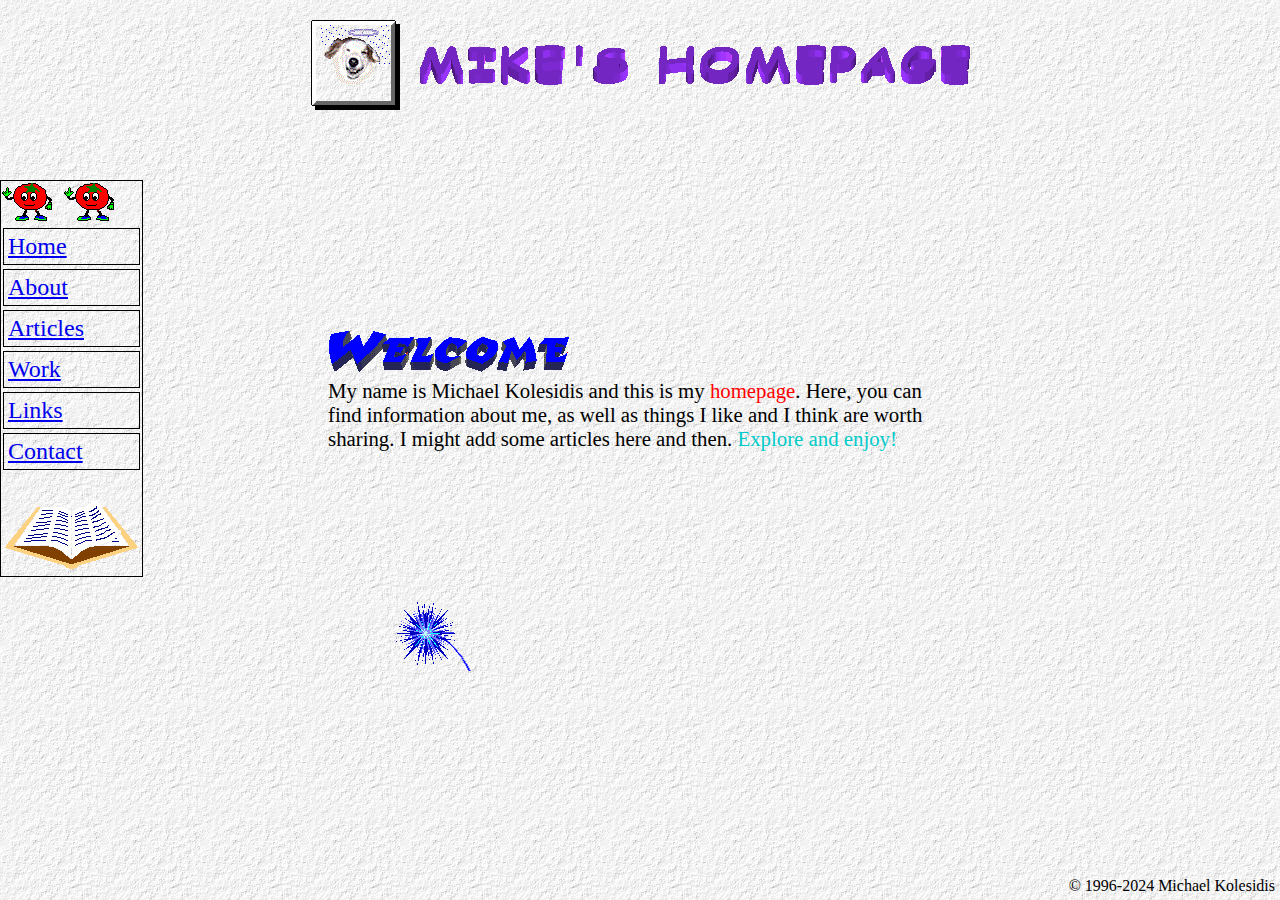
<file: index.html>
<!DOCTYPE html>
<html lang="en">
  <head>
    <meta charset="UTF-8" />
    <meta name="viewport" content="width=device-width, initial-scale=1.0" />
    <title>Mike's Homepage</title>
    <link rel="stylesheet" href="./style.css" />
    <link rel="shortcut icon" href="./images/dog.gif" type="image/x-icon" />
  </head>
  <body>
    <header>
      <img id="dog" src="./images/dog.gif" alt="" srcset="" />
      <img id="title" src="./images/mikes.gif" alt="" srcset="" />
    </header>
    <nav>
      <div>
        <img src="./images/tomato.gif" alt="" srcset="" />
        <img src="./images/tomato.gif" alt="" srcset="" />
      </div>
      <a class="nav-link" href="./index.html">Home</a>
      <a class="nav-link" href="./about.html">About</a>
      <a class="nav-link" href="./articles.html">Articles</a>
      <a class="nav-link" href="./work.html">Work</a>
      <a class="nav-link" href="./links.html">Links</a>
      <a class="nav-link" href="./contact.html">Contact</a>
      <img src="./images/book.gif" alt="" srcset="" />
    </nav>
    <main>
      <img src="./images/welcome.gif" alt="" srcset="" />
      <p class="paragraph">
        My name is Michael Kolesidis and this is my
        <span style="color: red">homepage</span>. Here, you can find information
        about me, as well as things I like and I think are worth sharing. I
        might add some articles here and then.
        <span style="color: rgb(0, 203, 203)">Explore and enjoy!</span>
      </p>
      <img src="./images/fireworks.gif" alt="" srcset="" />
    </main>
    <footer>
      <p>© 1996-2024 Michael Kolesidis</p>
    </footer>
  </body>
</html>
</file>
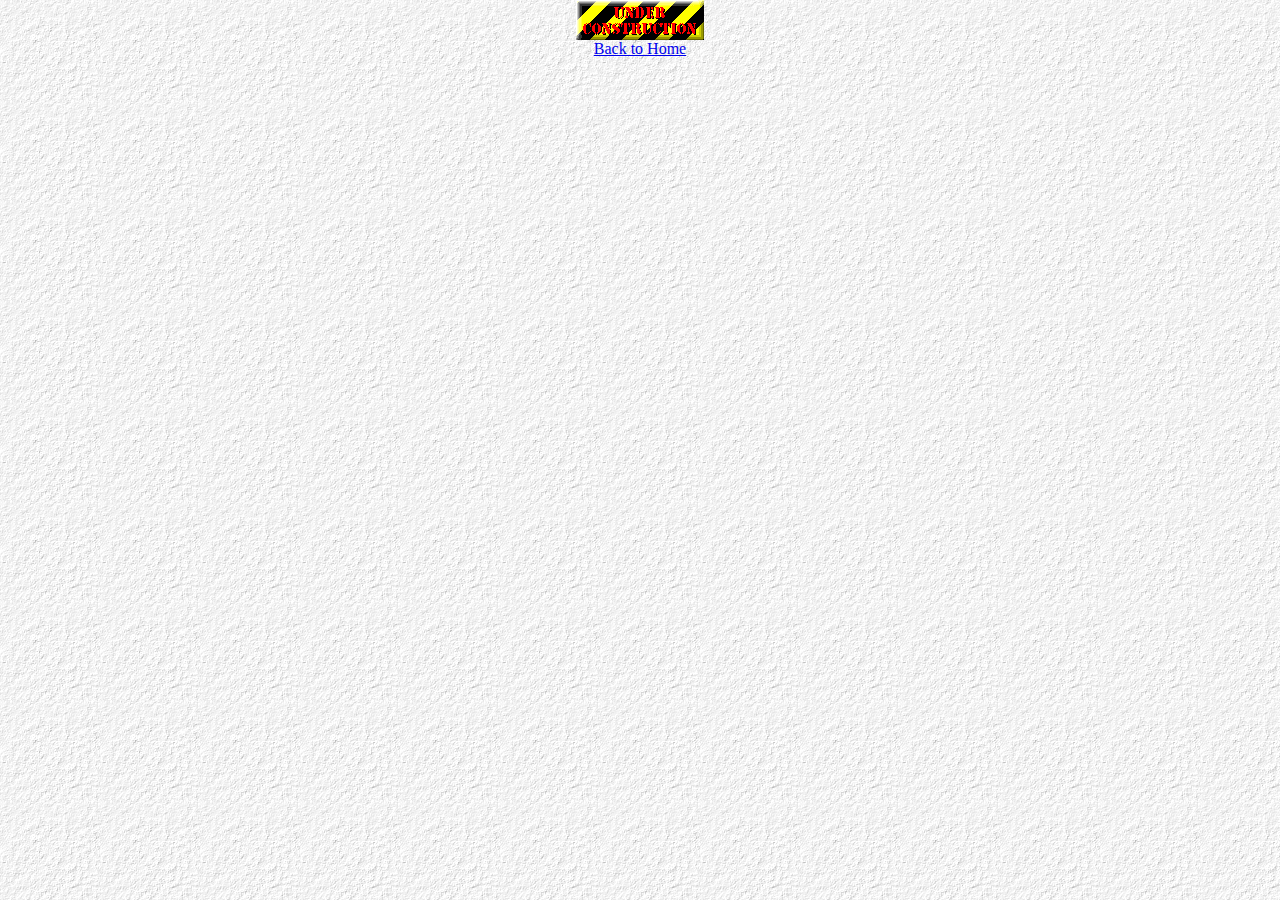
<file: about.html>
<!DOCTYPE html>
<html lang="en">
  <head>
    <meta charset="UTF-8" />
    <meta name="viewport" content="width=device-width, initial-scale=1.0" />
    <title>About</title>
    <link rel="stylesheet" href="./style.css" />
  </head>
  <body>
    <img src="./images/construction.gif" alt="" srcset="">
    <a href="./index.html">Back to Home</a>
  </body>
</html>
</file>
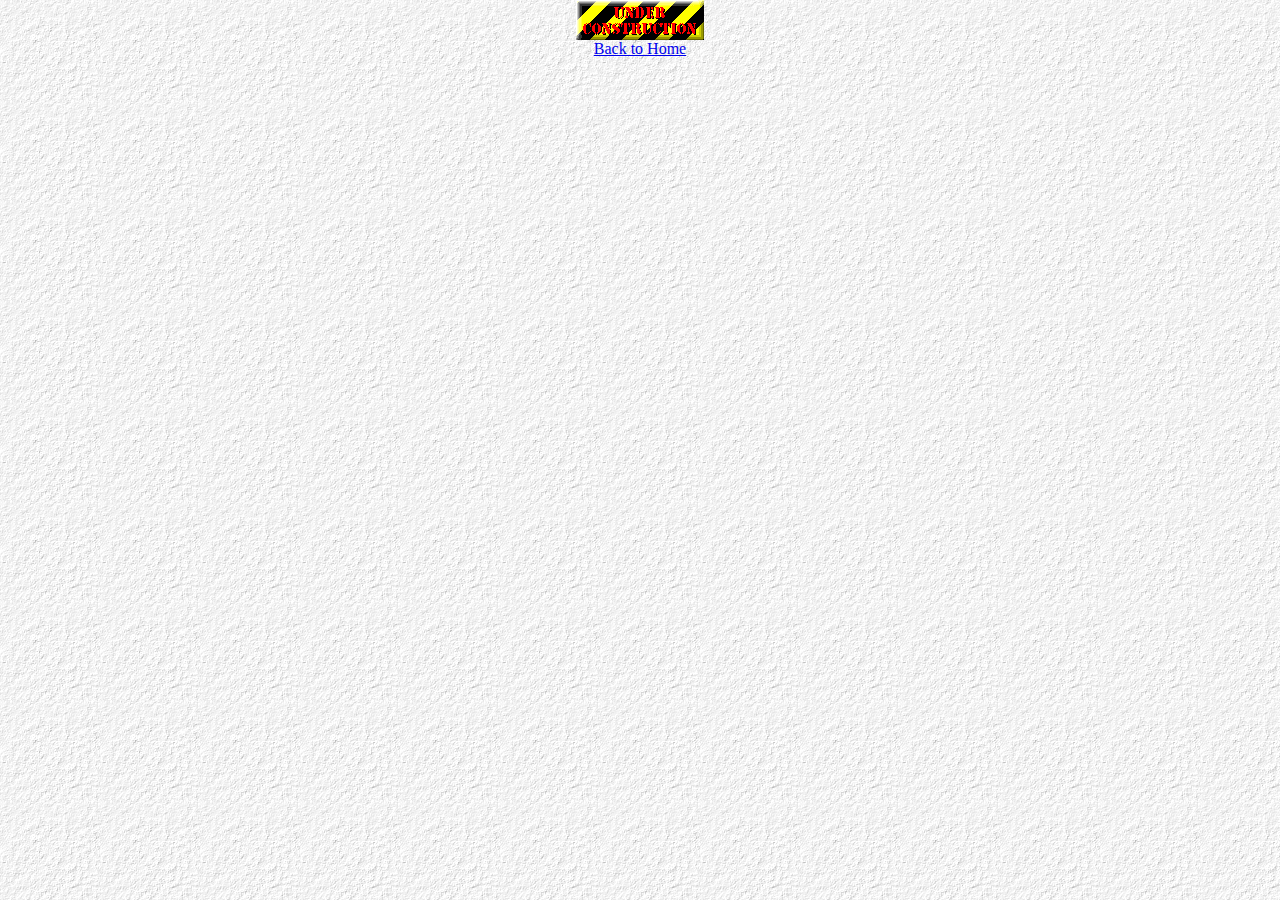
<file: articles.html>
<!DOCTYPE html>
<html lang="en">
  <head>
    <meta charset="UTF-8" />
    <meta name="viewport" content="width=device-width, initial-scale=1.0" />
    <title>Articles</title>
    <link rel="stylesheet" href="./style.css" />
  </head>
  <body>
    <img src="./images/construction.gif" alt="" srcset="">
    <a href="./index.html">Back to Home</a>
  </body>
</html>
</file>
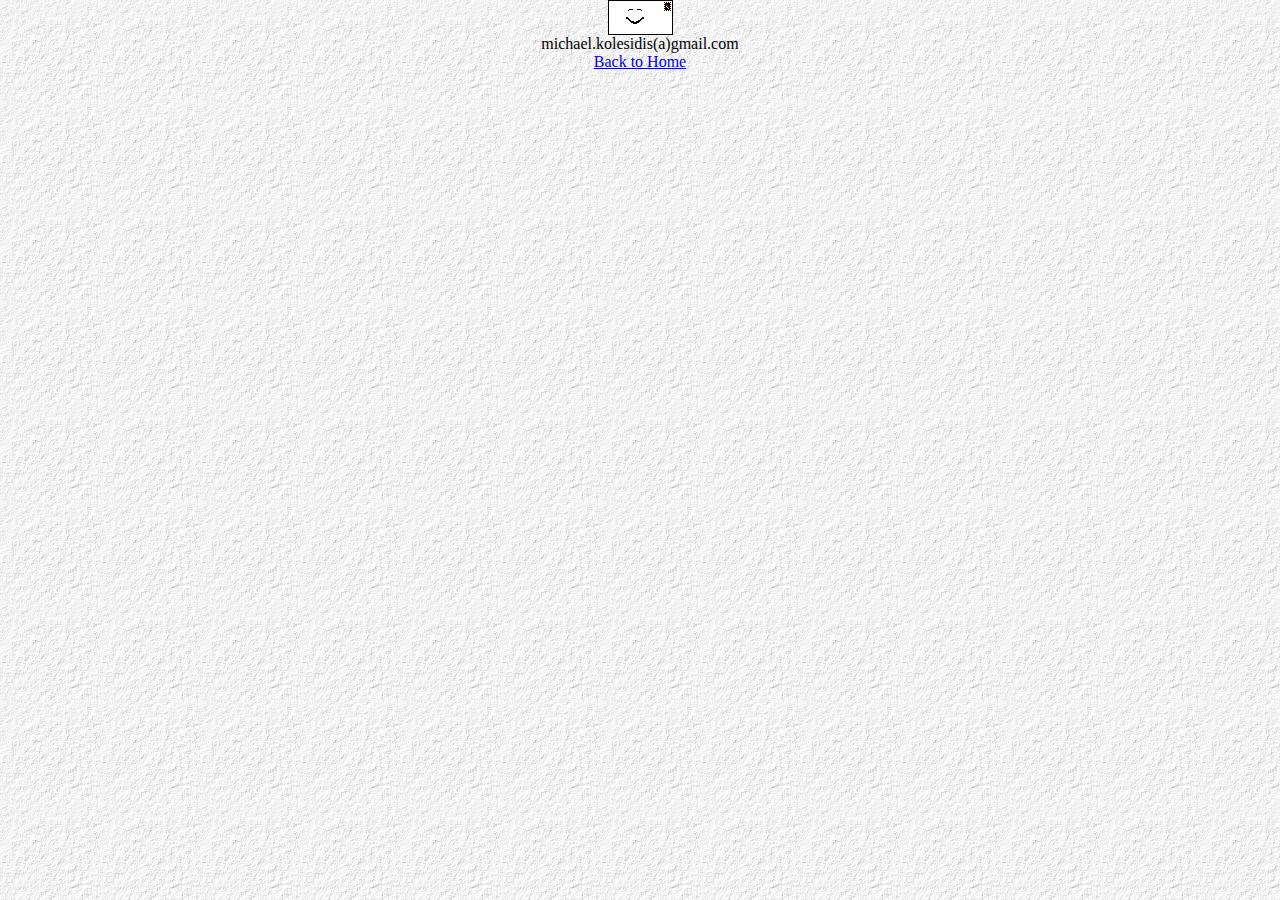
<file: contact.html>
<!DOCTYPE html>
<html lang="en">
  <head>
    <meta charset="UTF-8" />
    <meta name="viewport" content="width=device-width, initial-scale=1.0" />
    <title>Contact</title>
    <link rel="stylesheet" href="./style.css" />
  </head>
  <body>
    <img src="./images/mail.gif" alt="" srcset="" />
    <p>michael.kolesidis(a)gmail.com</p>
    <a href="./index.html">Back to Home</a>
  </body>
</html>
</file>
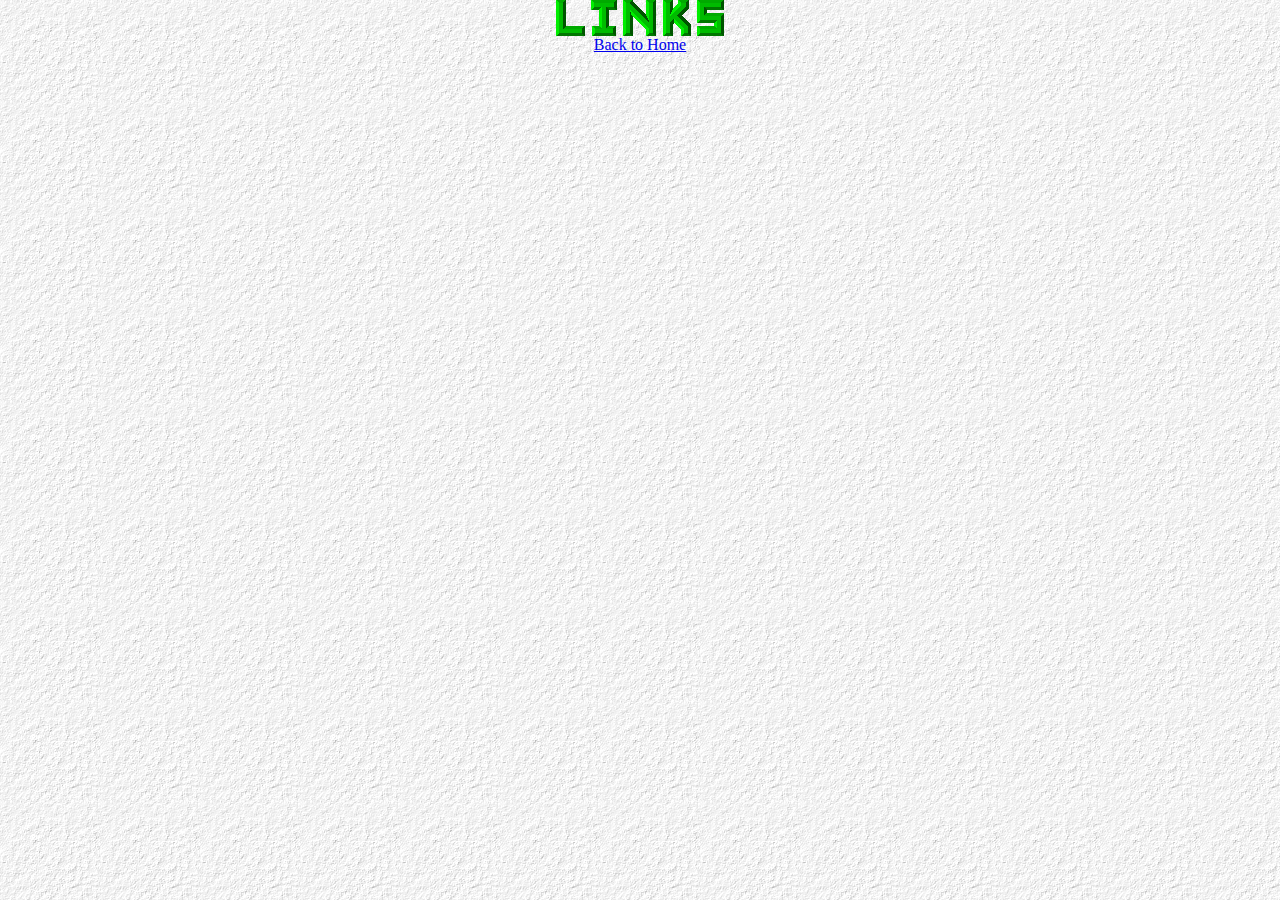
<file: links.html>
<!DOCTYPE html>
<html lang="en">
  <head>
    <meta charset="UTF-8" />
    <meta name="viewport" content="width=device-width, initial-scale=1.0" />
    <title>Links</title>
    <link rel="stylesheet" href="./style.css" />
  </head>
  <body>
    <img src="./images/links.gif" alt="" srcset="" />
    <a href="./index.html">Back to Home</a>
  </body>
</html>
</file>
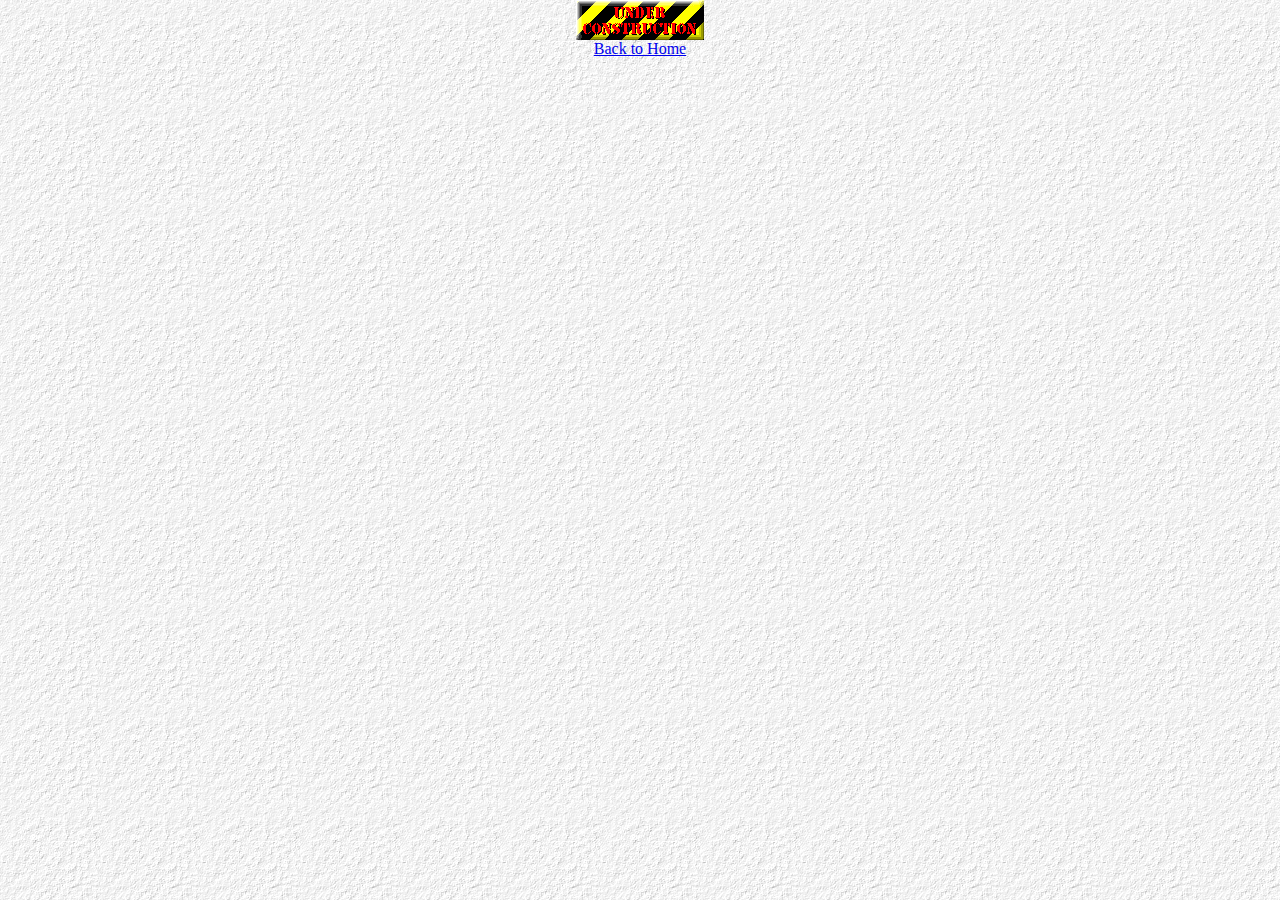
<file: work.html>
<!DOCTYPE html>
<html lang="en">
  <head>
    <meta charset="UTF-8" />
    <meta name="viewport" content="width=device-width, initial-scale=1.0" />
    <title>Work</title>
    <link rel="stylesheet" href="./style.css" />
  </head>
  <body>
    <img src="./images/construction.gif" alt="" srcset="">
    <a href="./index.html">Back to Home</a>
  </body>
</html>
</file>
<file: style.css>
* {
  margin: 0;
  padding: 0;
}

html {
  background-image: url("images/background.gif");
}

body {
  display: flex;
  align-items: center;
  flex-direction: column;
}

header {
  display: flex;
  align-items: center;
  justify-content: center;
  margin: 20px 0;
}

nav {
  position: absolute;
  left: 0;
  display: flex;
  flex-direction: column;
  top: 20%;
  border: 1px solid black;
}

.nav-link {
  border: 1px solid black;
  margin: 2px;
  padding: 4px;
  font-size: 1.5em;
}

#dog {
  margin-right: 20px;
}

main {
  margin-top: 200px;
}

.paragraph {
  max-width: 60ch;
  font-size: 1.3em;
}

footer {
  position: absolute;
  right: 0;
  bottom: 0;
  margin: 5px;
}
</file>
